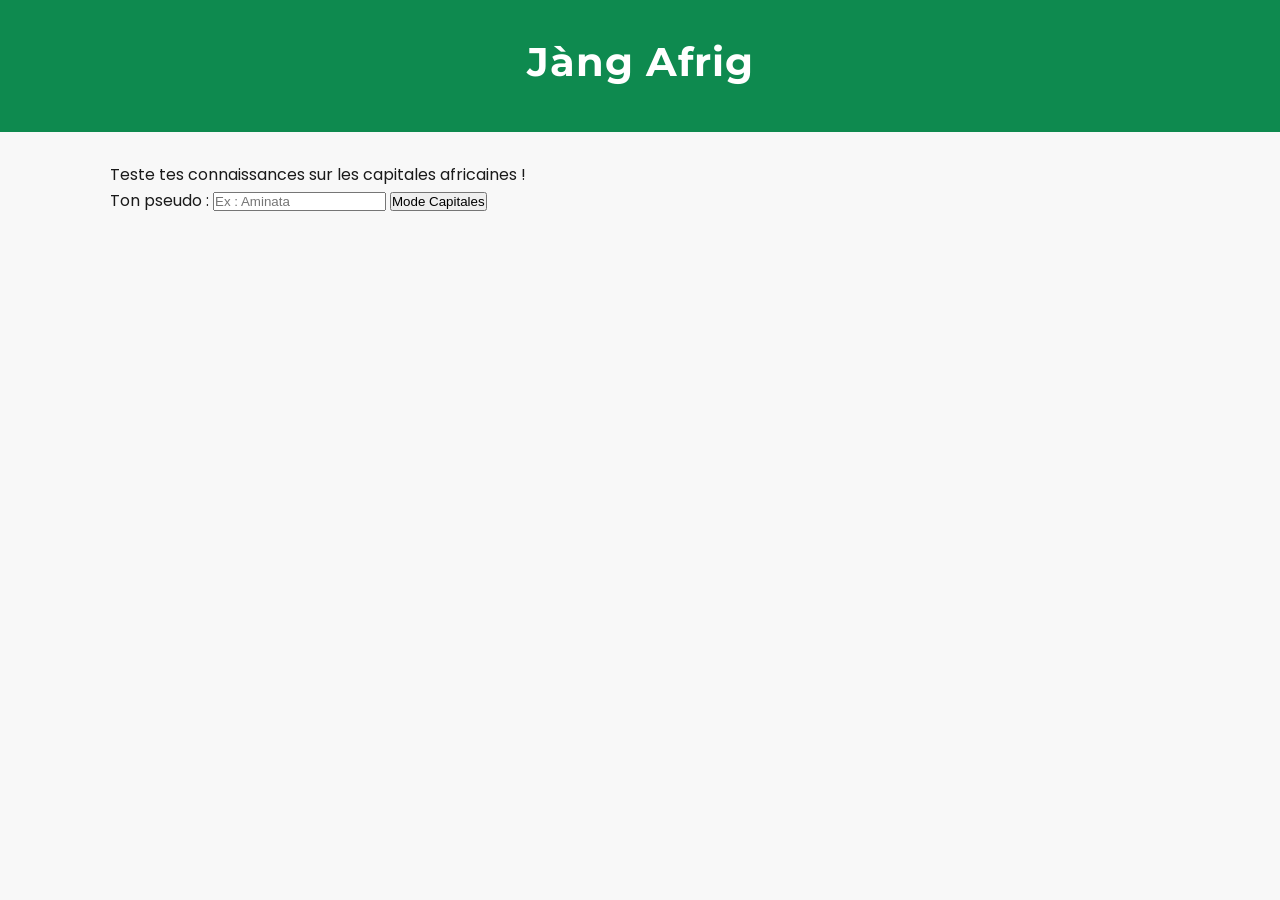
<file: index.html>
<!DOCTYPE html>
<html lang="fr">
<head>
<meta charset="UTF-8">
<title >Hello Ahmad</title >
<link rel="preconnect" href="https://fonts.googleapis.com">
<link rel="preconnect" href="https://fonts.gstatic.com" crossorigin>
<link rel="stylesheet" href="https://fonts.googleapis.com/css2?family=Poppins:wght@400;600&family=Montserrat">
<link rel="stylesheet" href="style.css">
<script src="data.js" defer></script>
<script src="script.js" defer></script>
</head>
<body>
<header><h1>Jàng Afrig</h1></header>
<main>
<!-- ÉCRAN 1 : ACCUEIL -->
<section id="accueil">
<p>Teste tes connaissances sur les capitales africaines !</p>
<label for="pseudo">Ton pseudo :</label>
<input type="text" id="pseudo" placeholder="Ex : Aminata">
<button id="btn-commencer">Mode Capitales</button>
</section>
<!-- ÉCRAN 2 : QUIZ -->
<section id="quiz" class="cachee">
<p id="progression">Question 1 / 10</p>
<h2 id="enonce">Énoncé de la question</h2>
<div id="reponses">
<button class="reponse">Réponse A</button>
<button class="reponse">Réponse B</button>
<button class="reponse">Réponse C</button>
<button class="reponse">Réponse D</button>
</div>
</section>
<!-- ÉCRAN 3 : RÉSULTAT -->
<section id="resultat" class="cachee">
<h2>Quiz terminé !</h2>
<p id="score-final">Ton score</p>
<button id="btn-rejouer">Rejouer</button>
</section>
</main>
</body>
</html>
</file>
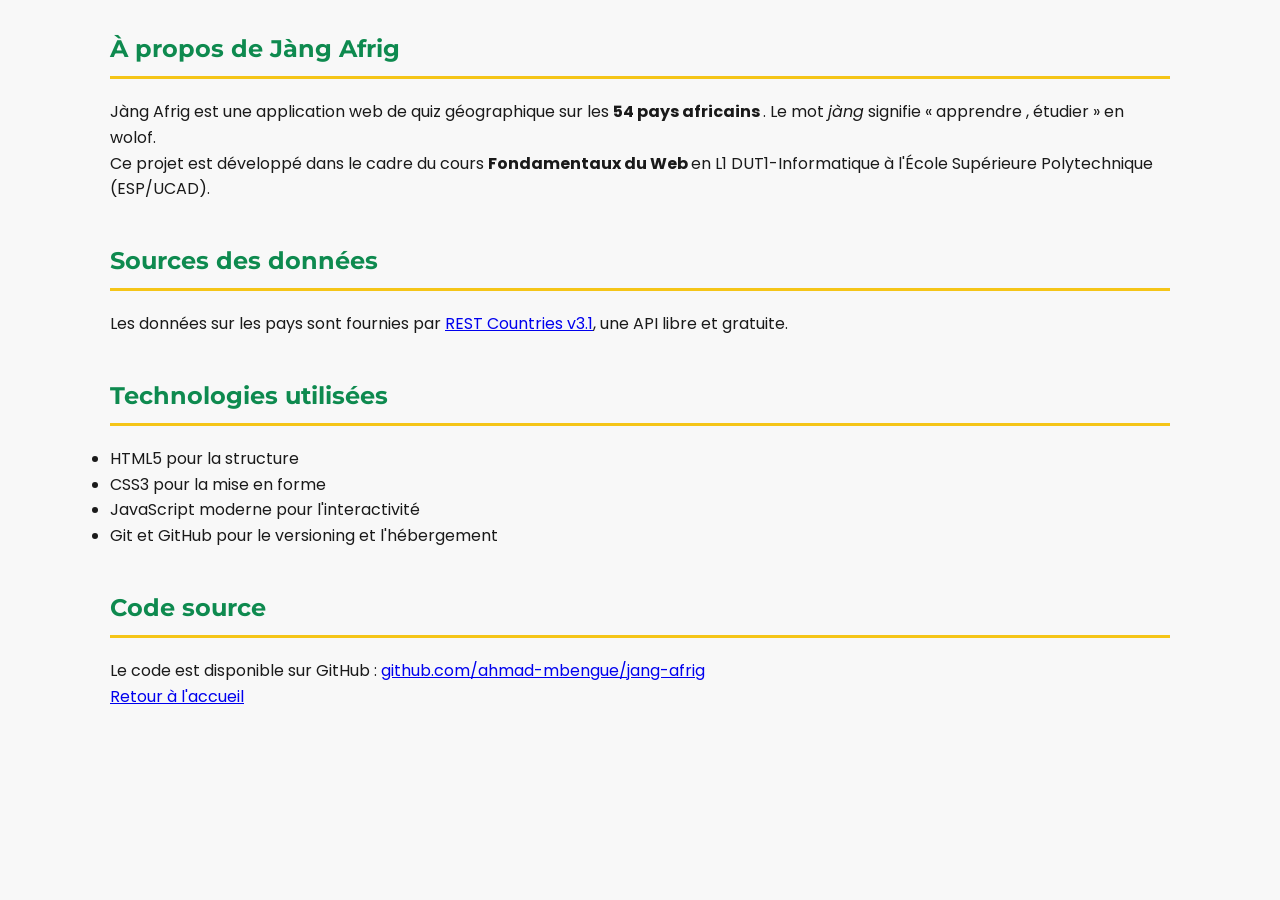
<file: apropos.html>
<!DOCTYPE html>
<html lang="fr">
<head>
<meta charset="UTF-8">
<title>À propos de Jàng Afrig</title>
<link rel="preconnect" href="https://fonts.googleapis.com">
<link rel="preconnect" href="https:/fonts.gstatic.com" crossorigin>
<link rel="stylesheet" href="https://fonts.googleapis.com/css2?family=Poppins:wght@400;600&family=Montserrat">
<link rel="stylesheet" href="style.css">
</head>
<body>
<main>
<section >
<h2>À propos de Jàng Afrig </h2>
<p>
Jàng Afrig est une application web de quiz géographique sur
les
<strong >54 pays africains </strong >. Le mot <em>jàng</em>
signifie
« apprendre , étudier » en wolof.
</p>
<p>
Ce projet est développé dans le cadre du cours
<strong >Fondamentaux du Web </strong > en L1 DUT1-Informatique
à l'École Supérieure Polytechnique (ESP/UCAD).
</p>
</section >
<section >
<h2>Sources des données</h2>
<p>
Les données sur les pays sont fournies par
<a href="https://restcountries.com">REST Countries v3.1</a>,
une API libre et gratuite.
</p>
</section >
<section >
<h2>Technologies utilisées</h2>
<ul>
<li>HTML5 pour la structure </li>
<li>CSS3 pour la mise en forme </li>
<li>JavaScript moderne pour l'interactivité</li>
<li>Git et GitHub pour le versioning et l'hébergement </li>
</ul>
</section >
<section >
<h2>Code source </h2>
<p>
Le code est disponible sur GitHub :
<a href="https://github.com/ahmad-mbengue/jang-afrig">
github.com/ahmad-mbengue/jang-afrig
</a> <br>
<a href="index.html">Retour à l'accueil </a>
</p>
</section >
</main>
</file>
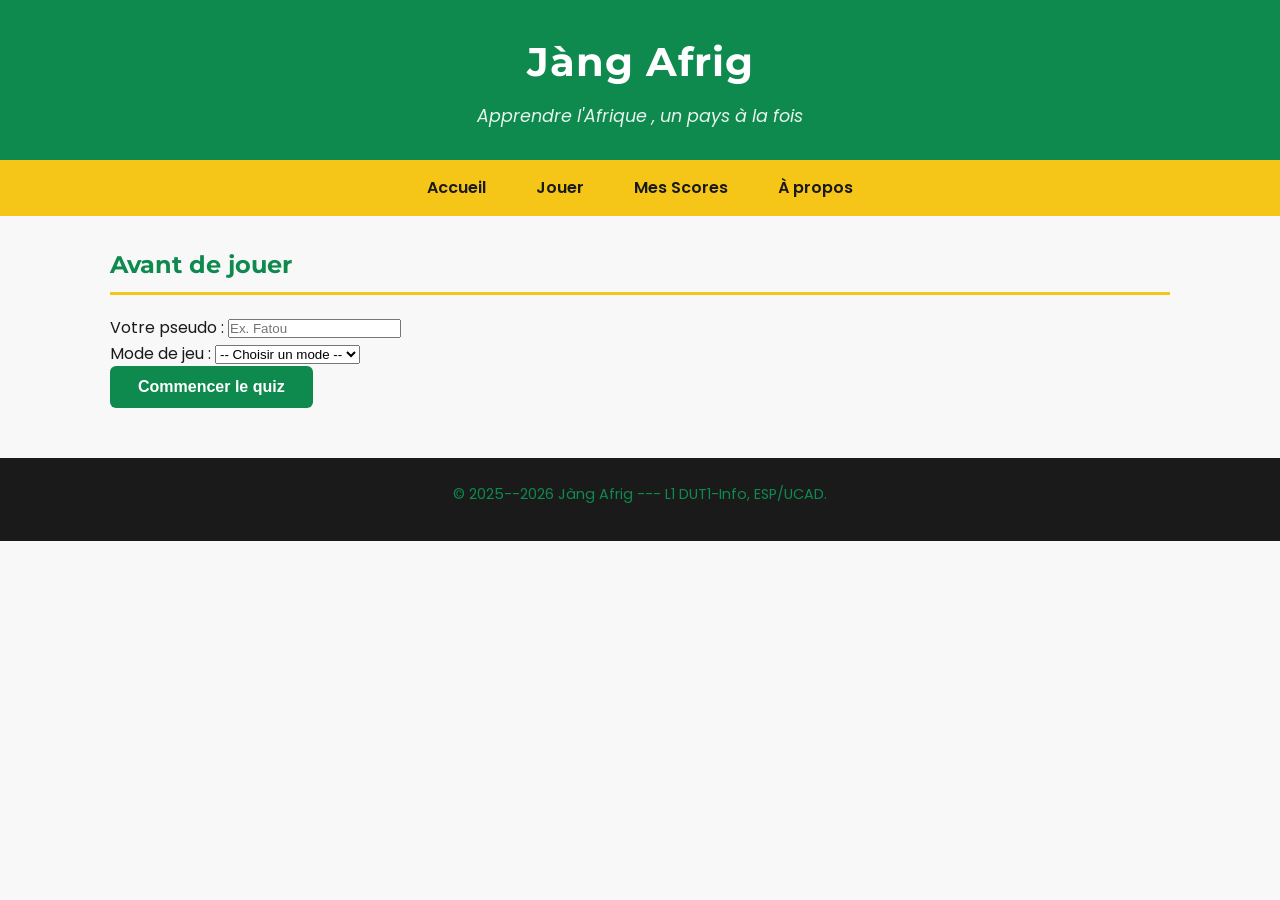
<file: quiz.html>
<!DOCTYPE html>
<html lang="fr">
<head>
<meta charset="UTF-8">
<title >Quiz --- Jàng Afrig </title >
<link rel="preconnect" href="https://fonts.googleapis.com">
<link rel="preconnect" href="https:/fonts.gstatic.com" crossorigin>
<link rel="stylesheet" href="https://fonts.googleapis.com/css2?family=Poppins:wght@400;600&family=Montserrat">
<link rel="stylesheet" href="style.css">
</head>
<body>
<header >
<h1>Jàng Afrig </h1>
<p>Apprendre l'Afrique , un pays à la fois </p>
</header >
<nav>
<a href="index.html">Accueil </a> 
<a href="quiz.html">Jouer </a> 
<a href="scores.html">Mes Scores </a> 
<a href="apropos.html">À propos </a>
</nav>
<main>
<section >
<h2>Avant de jouer </h2>
<form>
<p>
<label for="pseudo">Votre pseudo :</label >
<input type="text" id="pseudo" name="pseudo"
placeholder="Ex. Fatou" required >

</p>
<p>
<label for="mode">Mode de jeu :</label >
<select id="mode" name="mode" required >
<option value="">-- Choisir un mode
--</option >
<option value="capitales">Capitales </option >
<option value="drapeaux">Drapeaux </option >
<option value="langues">Langues </option >
<option value="voisins">Voisins </option >
<option value="chrono">Chrono </option >
</select >
</p>
<p>
<button type="submit" class="btn btn-primary">Commencer le quiz </button >
</p>
</form>
</section >
</main>
<footer >
<p>&copy; 2025--2026 Jàng Afrig --- L1 DUT1-Info,
ESP/UCAD.</p>
</footer >
</body>
</html>
</file>
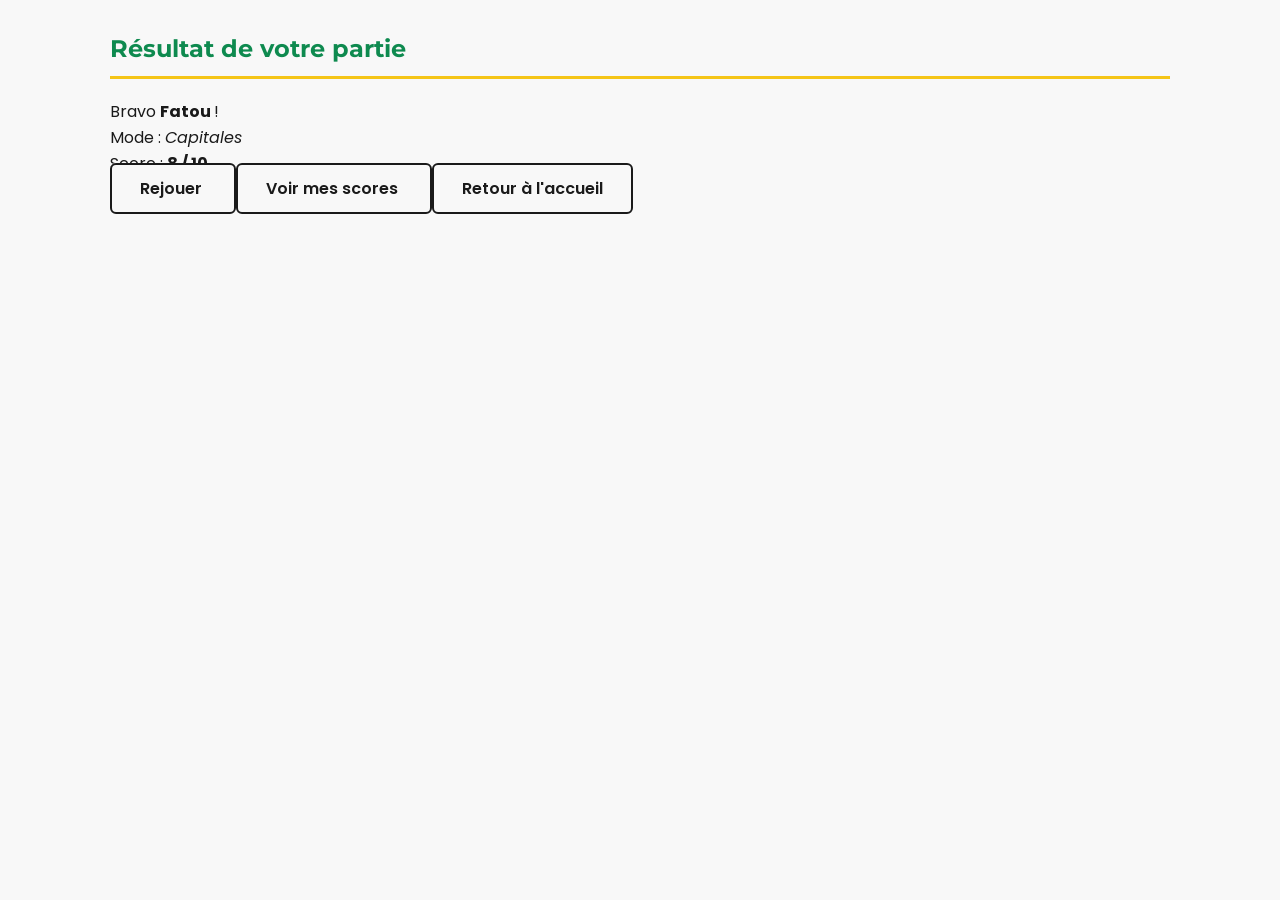
<file: resultat.html>
<!DOCTYPE html>
<html lang="fr">
<head>
<meta charset="UTF-8">
<title>Résultat de votre partie</title>
<link rel="preconnect" href="https://fonts.googleapis.com">
<link rel="preconnect" href="https:/fonts.gstatic.com" crossorigin>
<link rel="stylesheet" href="https://fonts.googleapis.com/css2?family=Poppins:wght@400;600&family=Montserrat">
<link rel="stylesheet" href="style.css">
</head>
<body>
<main>
<section >
<h2>Résultat de votre partie </h2>
<p>Bravo <strong >Fatou </strong > !</p>
<p>Mode : <em>Capitales </em></p>
<p>Score : <strong >8 / 10</strong ></p>
<p>
<a href="quiz.html" class="btn btn-secondary">Rejouer </a> 
<a href="scores.html" class="btn btn-secondary">Voir mes scores </a> 
<a href="index.html" class="btn btn-secondary">Retour à l'accueil </a>
</p>
</section >
</main>
</file>
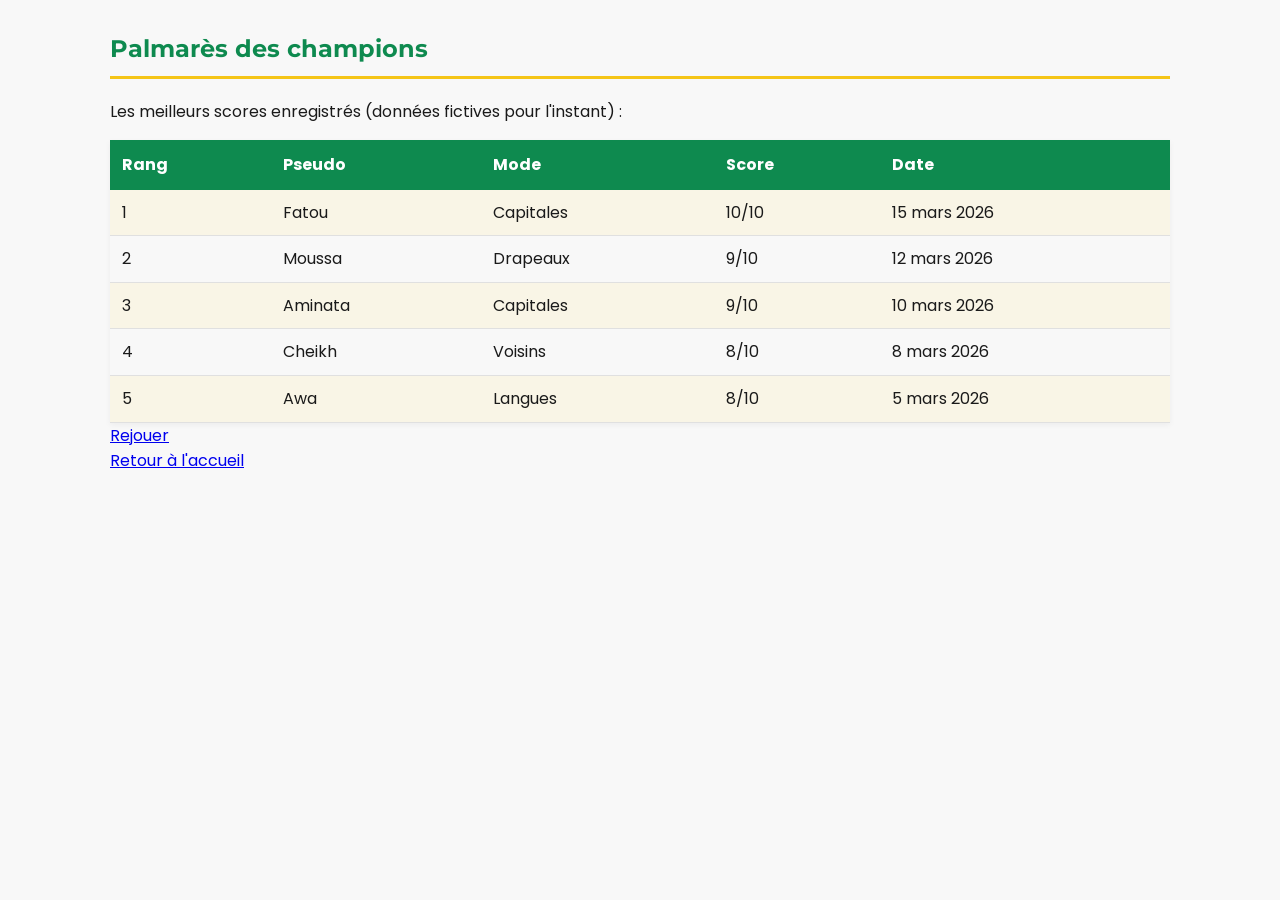
<file: scores.html>
<!DOCTYPE html>
<html lang="fr">
<head>
<meta charset="UTF-8">
<title>Palmarès des champions</title>
<link rel="preconnect" href="https://fonts.googleapis.com">
<link rel="preconnect" href="https:/fonts.gstatic.com" crossorigin>
<link rel="stylesheet" href="https://fonts.googleapis.com/css2?family=Poppins:wght@400;600&family=Montserrat">
<link rel="stylesheet" href="style.css">
</head>
<body>
<main>
<section >
<h2>Palmarès des champions </h2>
<p>Les meilleurs scores enregistrés (données fictives pour
l'instant) :</p>
<table >
<tr>
<th>Rang </th>
<th>Pseudo </th>
<th>Mode </th>
<th>Score </th>
<th>Date </th>
</tr>
<tr>
<td>1</td>
<td>Fatou </td>
<td>Capitales </td>
<td>10/10</td>
<td>15 mars 2026</td>
</tr>
<tr>
<td>2</td>
<td>Moussa </td>
<td>Drapeaux </td>
<td>9/10</td>
<td>12 mars 2026</td>
</tr>
<tr>
<td>3</td>
<td>Aminata </td>
<td>Capitales </td>
<td>9/10</td>
<td>10 mars 2026</td>
</tr>
<tr>
<td>4</td>
<td>Cheikh </td>
<td>Voisins </td>
<td>8/10</td>
<td>8 mars 2026</td>
</tr>
<tr>
<td>5</td>
<td>Awa </td>
<td>Langues </td>
<td>8/10</td>
<td>5 mars 2026</td>
</tr>
</table >
<p>
<a href="quiz.html">Rejouer </a> <br>
<a href="index.html">Retour à l'accueil </a>
</p>
</section >
</main>
</file>
<file: style.css>
*{
    box-sizing: border-box;
    margin: 0;
    padding: 0;
}
body{
    font-family: 'Poppins', sans-serif;
    line-height: 1.6;
    color: var(--noir);
    background-color: var(--blanc-casse);
}
:root{
    --vert : #0e8a4f;
    --jaune : #f5c518;
    --rouge : #c8332e;
    --noir : #1a1a1a;
    --blanc-casse : #F8F8F8;
}
h1, h2, h3{
    font-family: 'Montserrat', sans-serif;
    font-weight: 700;
}
header{
    background-color: var(--vert);
    color: white;
    padding: 30px 20px;
    text-align: center;
}
header h1{
    font-size: 2.5rem;
    margin-bottom: 8px;
    letter-spacing: 1px;
}
header p{
    font-size: 1.1rem;
    opacity: 0.9;
    font-style: italic;
}
nav{
    background-color: var(--jaune);
    padding: 0;
    display: flex;
    justify-content: center;
    flex-wrap: wrap;
}
nav a{
    color: var(--noir);
    text-decoration: none;
    font-weight: 600;
    padding: 15px 25px;
    transition: background-color 0.2s;
}
nav a:hover{
    background-color: var(--vert);
    color: white;
}
main { 
max-width: 1100px; 
margin: 30px auto; 
padding: 0 20px; 
} 
main section { 
margin-bottom: 40px; 
} 
main h2 { 
color: var(--vert); 
border-bottom: 3px solid var(--jaune); 
padding-bottom: 8px; 
margin-bottom: 20px; 
} 
.modes-grille { 
display: flex; 
flex-wrap: wrap; 
gap: 15px; 
} 
.carte-mode { 
flex: 1 1 200px; 
padding: 20px; 
border-radius: 8px; 
color: var(--noir); 
box-shadow: 0 2px 6px rgba(0, 0, 0, 0.1); 
} 
.carte-mode h3 { 
margin-bottom: 8px; 
} 
.carte-jaune { background-color: var(--jaune); } 
.carte-rouge { background-color: var(--rouge); color: white; } .carte -vert { background-color: var(--vert); color: white; } 
.btn{
    display: inline -block; 
padding: 12px 28px; 
font-size: 1rem; 
font-weight: 600; 
border: none; 
border-radius: 6px; 
cursor: pointer; 
text-decoration: none; 
transition: background-color 0.2s, transform 0.1s; 

}
.btn-primary{
    background-color: var(--vert);
    color: white;
}
btn-primary { 
background-color: var(--vert); 
color: white; 
} 
.btn-primary:hover { 
background-color: #0a6e3f; /* vert plus foncé */ 
} 
.btn-primary:active { 
transform: scale(0.97); 
} 
.btn-secondary { 
background-color: var(--blanc-casse); 
color: var(--noir); 
border: 2px solid var(--noir); 
} 
.btn-secondary:hover { 
background-color: var(--noir); 
color: white; 
}
table { 
width: 100%; 
border-collapse: collapse; 
margin-top: 15px; 
box-shadow: 0 2px 6px rgba(0, 0, 0, 0.05); 
} 
th { 
background-color: var(--vert); 
color: white; 
padding: 12px; 
text-align: left; 
} 
td { 
padding: 10px 12px; 
border-bottom: 1px solid #e0e0e0; 
} 
tr:nth-child(even) td { 
background-color: rgba(245, 197, 24, 0.08); 
} 
tr:hover td { 
background-color: rgba(14, 138, 79, 0.1); 
}
footer { 
background-color: var(--noir); 
color: var(--blanc -casse); 
padding: 25px 20px; 
text-align: center; 
margin-top: 50px; 
font-size: 0.9rem; 
} 
footer p { 
margin-bottom: 10px; 
color: var(--vert);
}
footer a {
color: var(--jaune); 
text-decoration: underline; 
} 
footer a:hover { 
color: white; 
} 
.cachee { display: none; }
</file>
